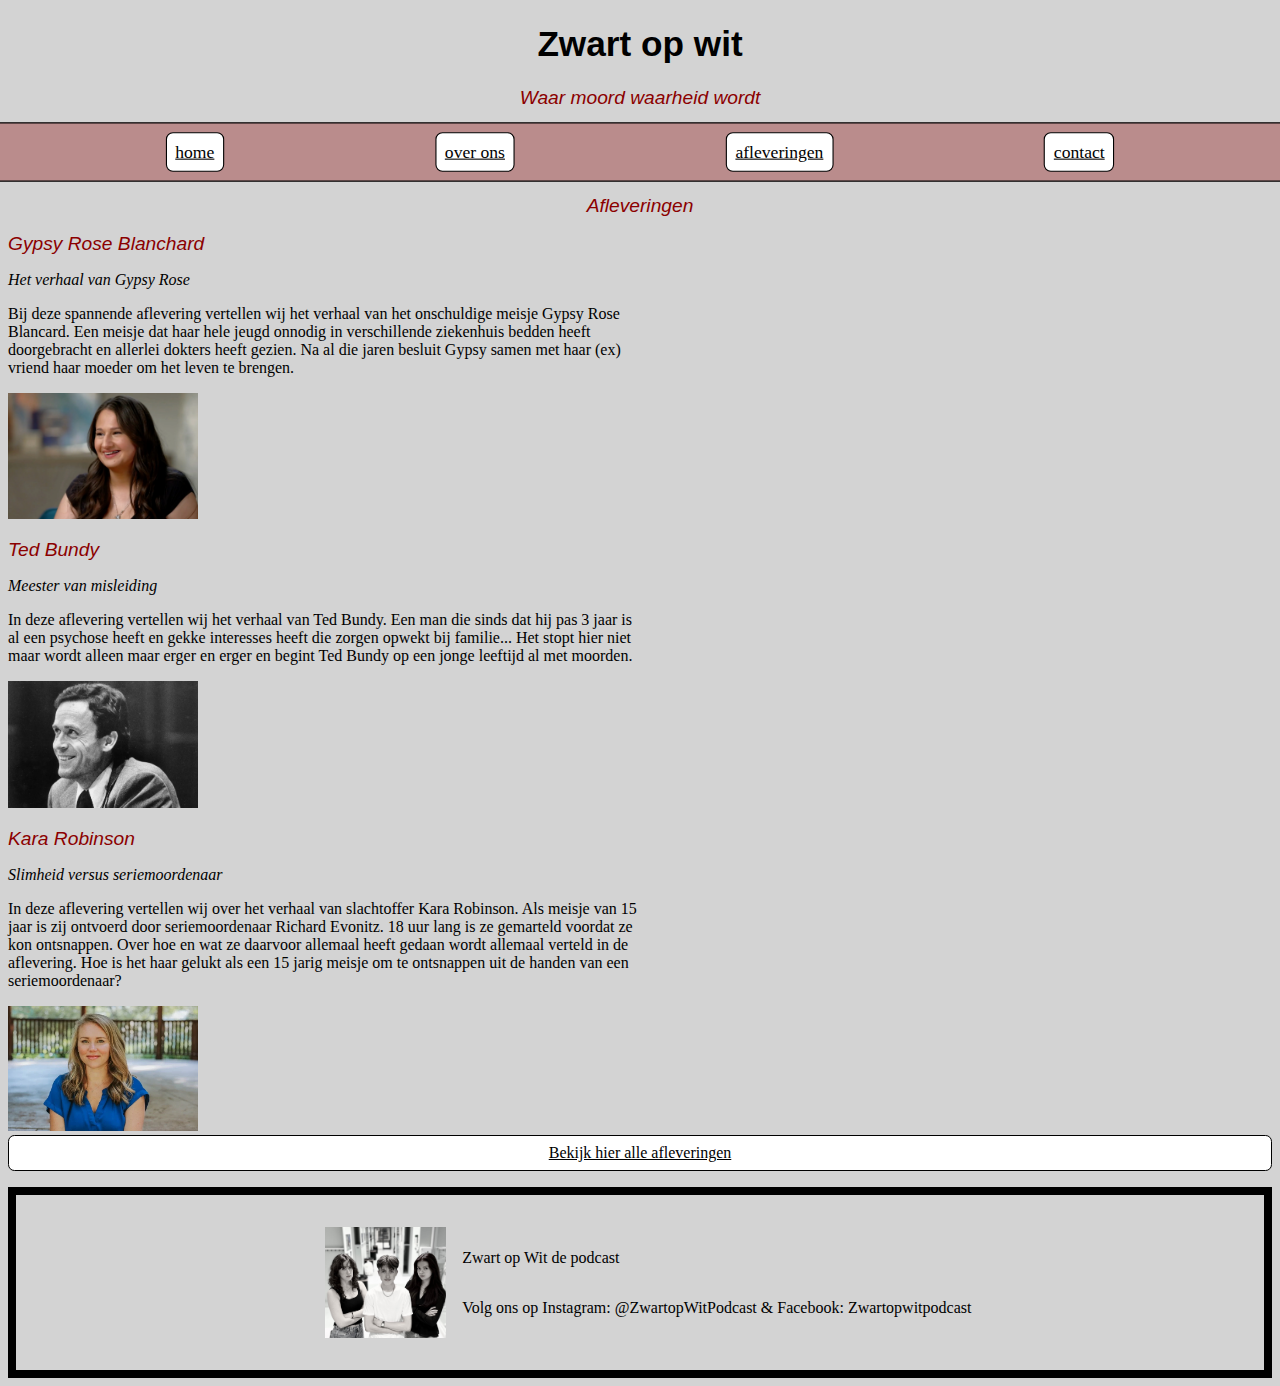
<file: afleveringen.html>
<!DOCTYPE html>
<html lang="en">

<head>
    <link rel="stylesheet" href="style/style.css">
    <meta charset="UTF-8">
    <meta name="viewport" content="width=device-width, initial-scale=1.0">
    <title>document</title>
</head>

<body>
    <header>

        <h1> Zwart op wit </h1>

        <h2>Waar moord waarheid wordt</h2>

        <nav>
            <ul>
                <li><a href="index.html">home</a></li>
                <li><a href="overons.html">over ons</a></li>
                <li><a href="afleveringen.html">afleveringen</a></li>
                <li><a href="contact.html">contact</a></li>
            </ul>
        </nav>

    </header>

    <main class="afleveringen">

        <h2>Afleveringen</h2>

        <section>
            <h2>Gypsy Rose Blanchard</h2>
            <div>
                <p>Het verhaal van Gypsy Rose</p>
            </div>
            <p>Bij deze spannende aflevering vertellen wij het verhaal van het onschuldige meisje Gypsy Rose Blancard.
                Een meisje dat haar hele jeugd onnodig in verschillende ziekenhuis bedden heeft doorgebracht en allerlei
                dokters heeft gezien. Na al die jaren besluit Gypsy samen met haar (ex) vriend haar moeder om het leven
                te brengen.</p>
            <img src="afbeeldingen/gypsy-rose-2020-exclusive.jpg.webp" alt="gypsy rose">

        </section>

        <section>
            <h2>Ted Bundy</h2>
            <div>
                <p>Meester van misleiding</p>
            </div>
            <p>In deze aflevering vertellen wij het verhaal van Ted Bundy. Een man die sinds dat hij pas 3 jaar is al
                een psychose heeft en gekke interesses heeft die zorgen opwekt bij familie... Het stopt hier niet maar
                wordt alleen maar erger en erger en begint Ted Bundy op een jonge leeftijd al met moorden.</p>
            <img src="afbeeldingen/Ted_Bundy.jpg.webp" alt="Ted Bundy">

        </section>

        <section>
            <h2>Kara Robinson</h2>
            <div>
                <p>Slimheid versus seriemoordenaar</p>
            </div>
            <p>In deze aflevering vertellen wij over het verhaal van slachtoffer Kara Robinson. Als meisje van 15 jaar
                is zij ontvoerd door seriemoordenaar Richard Evonitz. 18 uur lang is ze gemarteld voordat ze kon
                ontsnappen. Over hoe en wat ze daarvoor allemaal heeft gedaan wordt allemaal verteld in de aflevering.
                Hoe is het haar gelukt als een 15 jarig meisje om te ontsnappen uit de handen van een seriemoordenaar?
            </p>
            <img src="afbeeldingen/kara robinson.webp" alt="Kara Kobinson">
        </section>

        <a href="alleafleveringen.html">Bekijk hier alle afleveringen</a>

    </main>

    <footer>
        <img src="afbeeldingen/thumbnail.jpg" alt="groepsfoto">
        <div>
            <p>Zwart op Wit de podcast</p>
            <p>Volg ons op Instagram: @ZwartopWitPodcast & Facebook: Zwartopwitpodcast</p>
        </div>

    </footer>


</body>

</html>
</file>
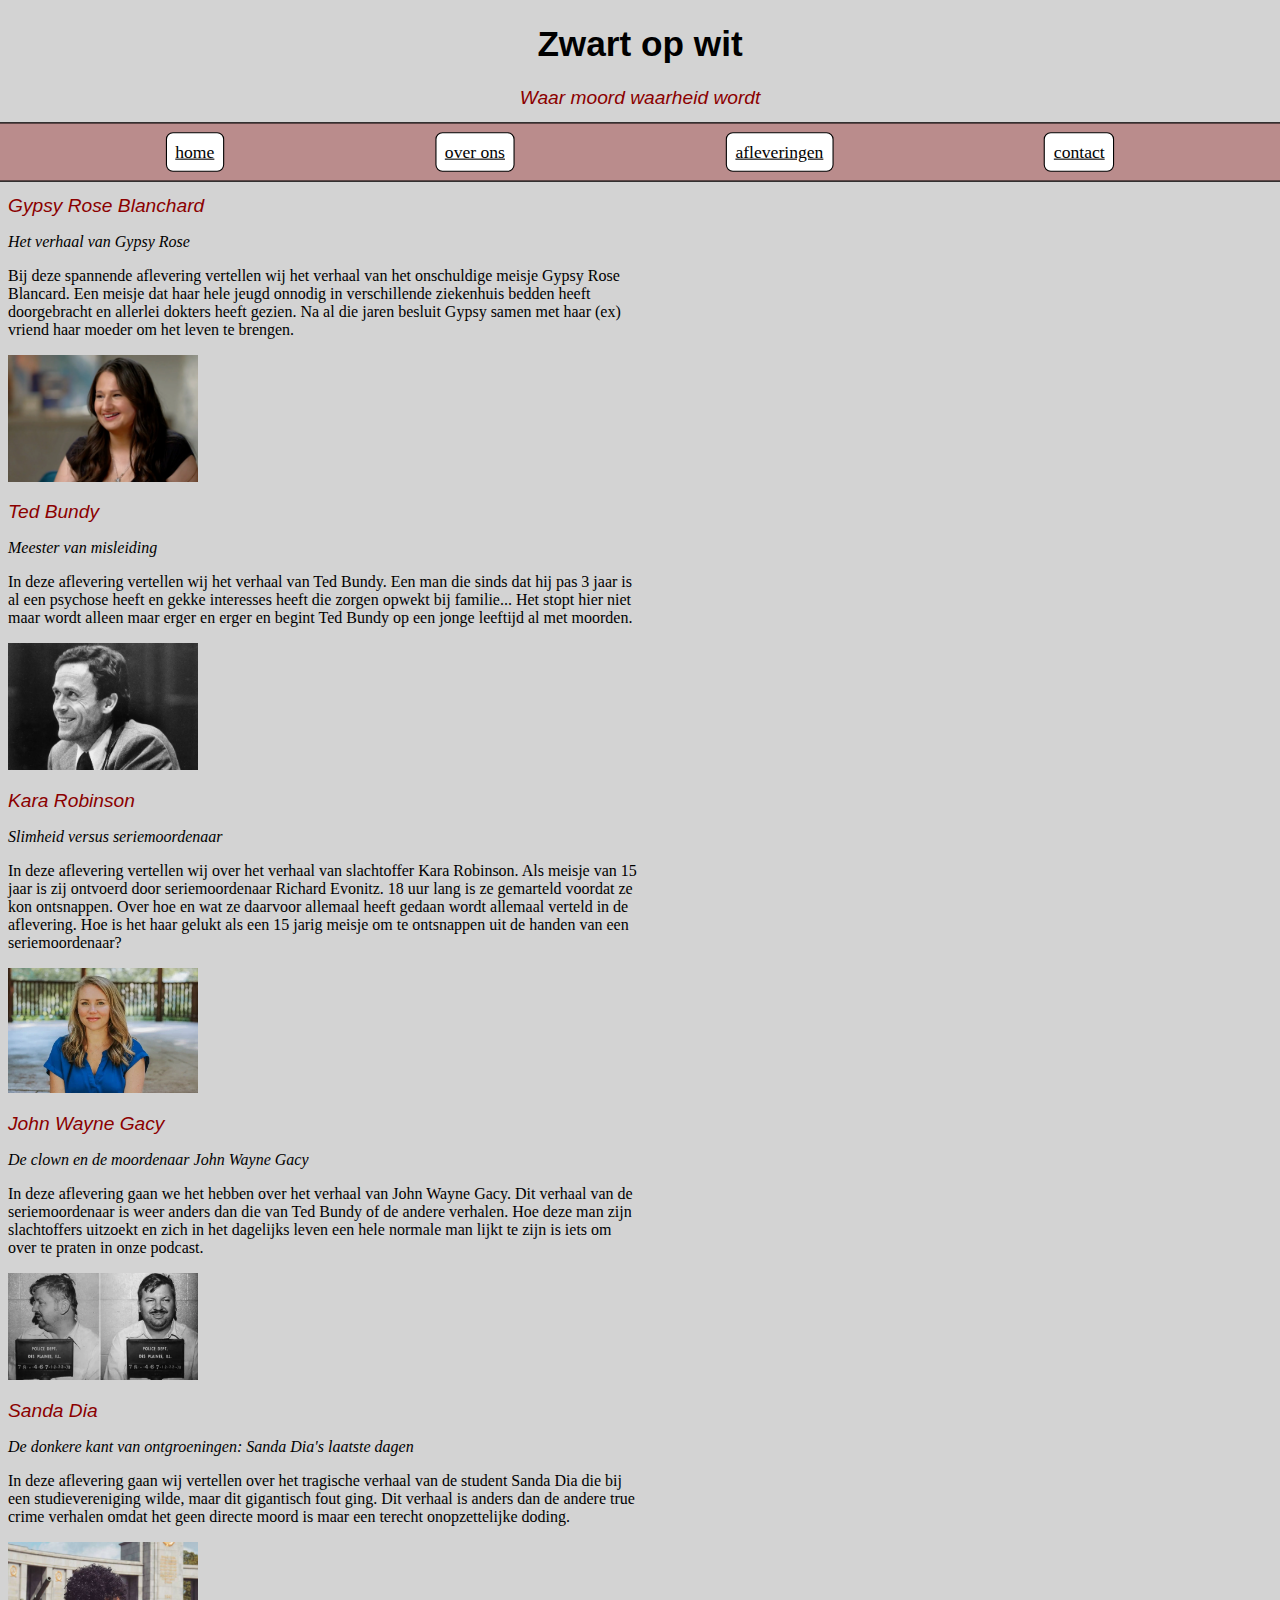
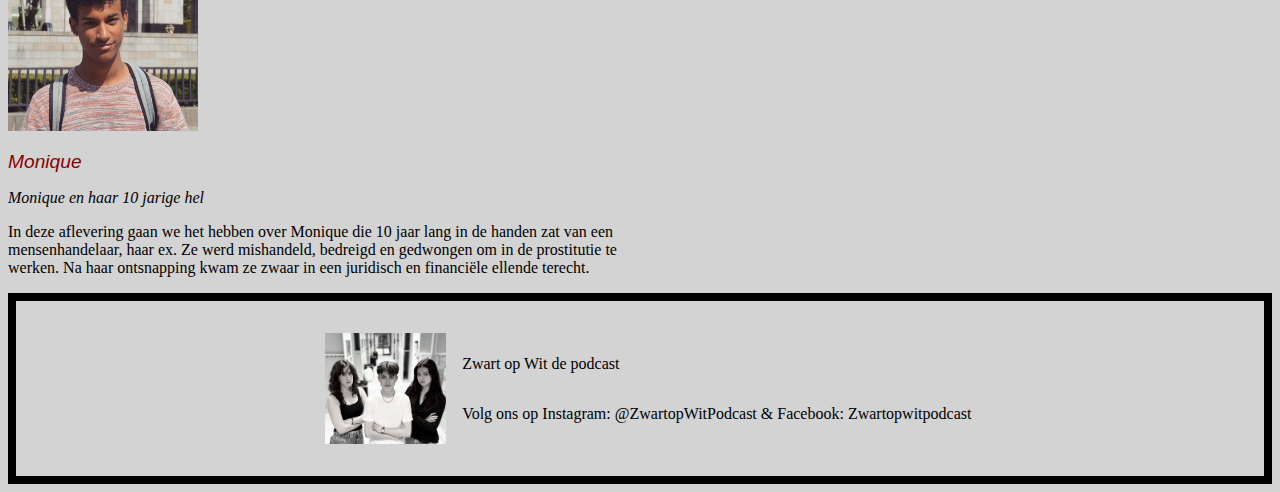
<file: alleafleveringen.html>
<!DOCTYPE html>
<html lang="en">

<head>
    <link rel="stylesheet" href="style/style.css">
    <meta charset="UTF-8">
    <meta name="viewport" content="width=device-width, initial-scale=1.0">
    <title>document</title>
</head>

<body>
    <header>

        <h1> Zwart op wit </h1>

        <h2>Waar moord waarheid wordt</h2>

        <nav>
            <ul>
                <li><a href="index.html">home</a></li>
                <li><a href="overons.html">over ons</a></li>
                <li><a href="afleveringen.html">afleveringen</a></li>
                <li><a href="contact.html">contact</a></li>
            </ul>
        </nav>

    </header>

    <main class="afleveringen">
        <section>
            <h2>Gypsy Rose Blanchard</h2>
            <div>
                <p>Het verhaal van Gypsy Rose</p>
            </div>
            <p>Bij deze spannende aflevering vertellen wij het verhaal van het onschuldige meisje Gypsy Rose Blancard.
                Een meisje dat haar hele jeugd onnodig in verschillende ziekenhuis bedden heeft doorgebracht en allerlei
                dokters heeft gezien. Na al die jaren besluit Gypsy samen met haar (ex) vriend haar moeder om het leven
                te brengen.</p>
            <img src="afbeeldingen/gypsy-rose-2020-exclusive.jpg.webp" alt="gypsy rose">

        </section>

        <section>
            <h2>Ted Bundy</h2>
            <div>
                <p>Meester van misleiding</p>
            </div>
            <p>In deze aflevering vertellen wij het verhaal van Ted Bundy. Een man die sinds dat hij pas 3 jaar is al
                een psychose heeft en gekke interesses heeft die zorgen opwekt bij familie... Het stopt hier niet maar
                wordt alleen maar erger en erger en begint Ted Bundy op een jonge leeftijd al met moorden.</p>
            <img src="afbeeldingen/Ted_Bundy.jpg.webp" alt="Ted Bundy">

        </section>

        <section>
            <h2>Kara Robinson</h2>
            <div>
                <p>Slimheid versus seriemoordenaar</p>
            </div>
            <p>In deze aflevering vertellen wij over het verhaal van slachtoffer Kara Robinson. Als meisje van 15 jaar
                is zij ontvoerd door seriemoordenaar Richard Evonitz. 18 uur lang is ze gemarteld voordat ze kon
                ontsnappen. Over hoe en wat ze daarvoor allemaal heeft gedaan wordt allemaal verteld in de aflevering.
                Hoe is het haar gelukt als een 15 jarig meisje om te ontsnappen uit de handen van een seriemoordenaar?
            </p>
            <img src="afbeeldingen/kara robinson.webp" alt="Kara Kobinson">
        </section>

        <section>
            <h2>John Wayne Gacy</h2>
            <div>
                <p>De clown en de moordenaar John Wayne Gacy</p>
            </div>
            <p>In deze aflevering gaan we het hebben over het verhaal van John Wayne Gacy. Dit verhaal van de
                seriemoordenaar is weer anders dan die van Ted Bundy of de andere verhalen. Hoe deze man zijn
                slachtoffers uitzoekt en zich in het dagelijks leven een hele normale man lijkt te zijn is iets om over
                te praten in onze podcast.</p>
            <img src="afbeeldingen/jhonwaynegacy.jpg.webp" alt="jhon wayne Gacy">
        </section>

        <section>
            <h2>Sanda Dia</h2>
            <div>
                <p>De donkere kant van ontgroeningen: Sanda Dia's laatste dagen</p>
            </div>
            <p>In deze aflevering gaan wij vertellen over het tragische verhaal van de student Sanda Dia die bij een
                studievereniging wilde, maar dit gigantisch fout ging. Dit verhaal is anders dan de andere true crime
                verhalen omdat het geen directe moord is maar een terecht onopzettelijke doding.</p>
            <img src="afbeeldingen/sanda-dia.jpg" alt="sanda dia">
        </section>

        <section>
            <h2>Monique</h2>
            <div>
                <p>Monique en haar 10 jarige hel</p>
            </div>
            <p>In deze aflevering gaan we het hebben over Monique die 10 jaar lang in de handen zat van een
                mensenhandelaar, haar ex. Ze werd mishandeld, bedreigd en gedwongen om in de prostitutie te werken. Na
                haar ontsnapping kwam ze zwaar in een juridisch en financiële ellende terecht.</p>
        </section>

    </main>

    <footer>
        <img src="afbeeldingen/thumbnail.jpg" alt="groepsfoto">
        <div>
            <p>Zwart op Wit de podcast</p>
            <p>Volg ons op Instagram: @ZwartopWitPodcast & Facebook: Zwartopwitpodcast</p>
        </div>

    </footer>
</file>
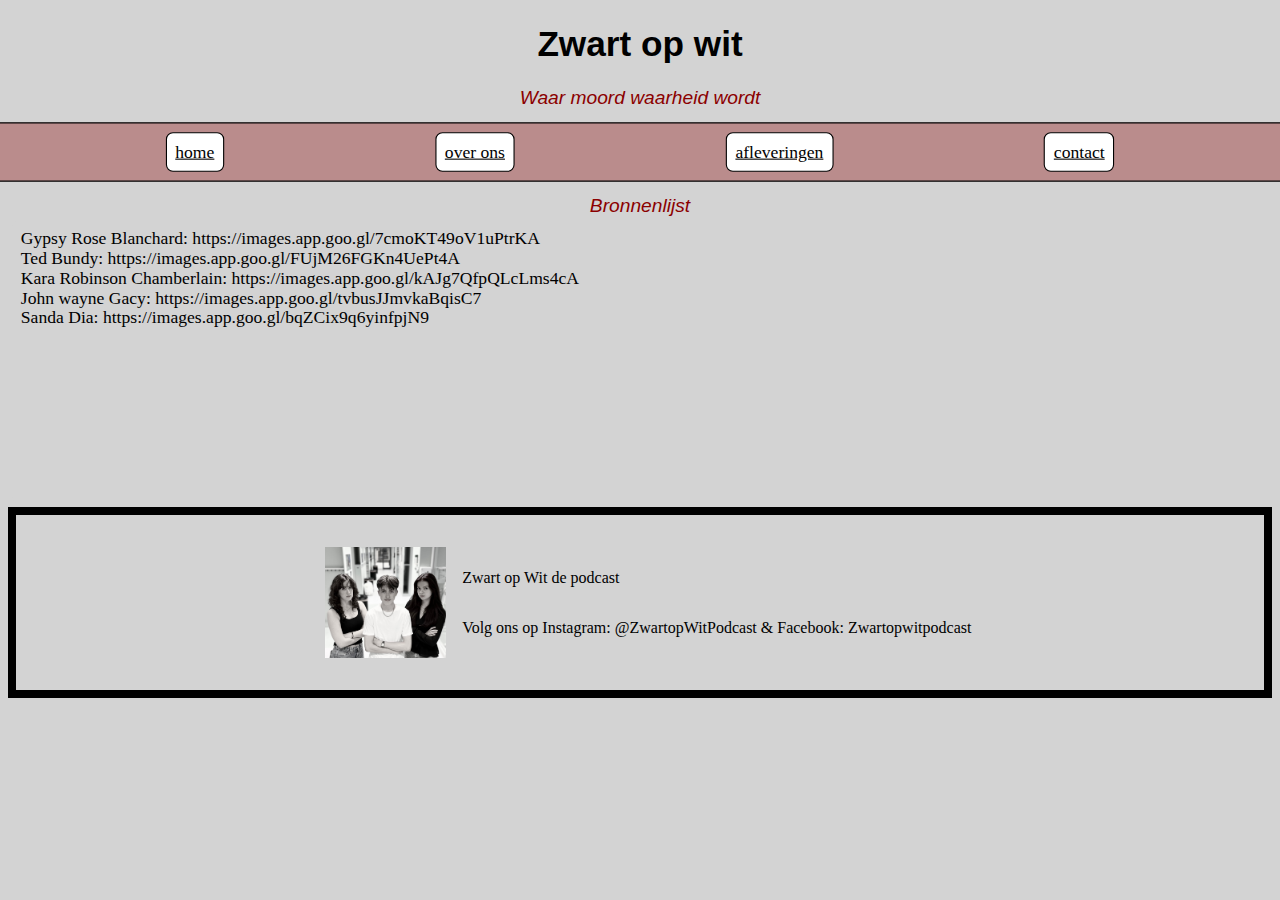
<file: bronnenlijst.html>
<!DOCTYPE html>
<html lang="en">

<head>
    <link rel="stylesheet" href="style/style.css">
    <meta charset="UTF-8">
    <meta name="viewport" content="width=device-width, initial-scale=1.0">
    <title>document</title>
</head>

<body>
    <header>

        <h1> Zwart op wit </h1>

        <h2>Waar moord waarheid wordt</h2>

        <nav>
            <ul>
                <li><a href="index.html">home</a></li>
                <li><a href="overons.html">over ons</a></li>
                <li><a href="afleveringen.html">afleveringen</a></li>
                <li><a href="contact.html">contact</a></li>
            </ul>
        </nav>


    </header>

    <main>
        <h2>Bronnenlijst</h2>


        <ul class="bronnenlijst">
            <li>Gypsy Rose Blanchard: https://images.app.goo.gl/7cmoKT49oV1uPtrKA</li>
            <li>Ted Bundy: https://images.app.goo.gl/FUjM26FGKn4UePt4A</li>
            <li>Kara Robinson Chamberlain: https://images.app.goo.gl/kAJg7QfpQLcLms4cA</li>
            <li>John wayne Gacy: https://images.app.goo.gl/tvbusJJmvkaBqisC7 </li>
            <li>Sanda Dia: https://images.app.goo.gl/bqZCix9q6yinfpjN9</li>
        </ul>



    </main>

    <footer>
        <img src="afbeeldingen/thumbnail.jpg" alt="groepsfoto">
        <div>
            <p>Zwart op Wit de podcast</p>
            <p>Volg ons op Instagram: @ZwartopWitPodcast & Facebook: Zwartopwitpodcast</p>
        </div>

    </footer>
</file>
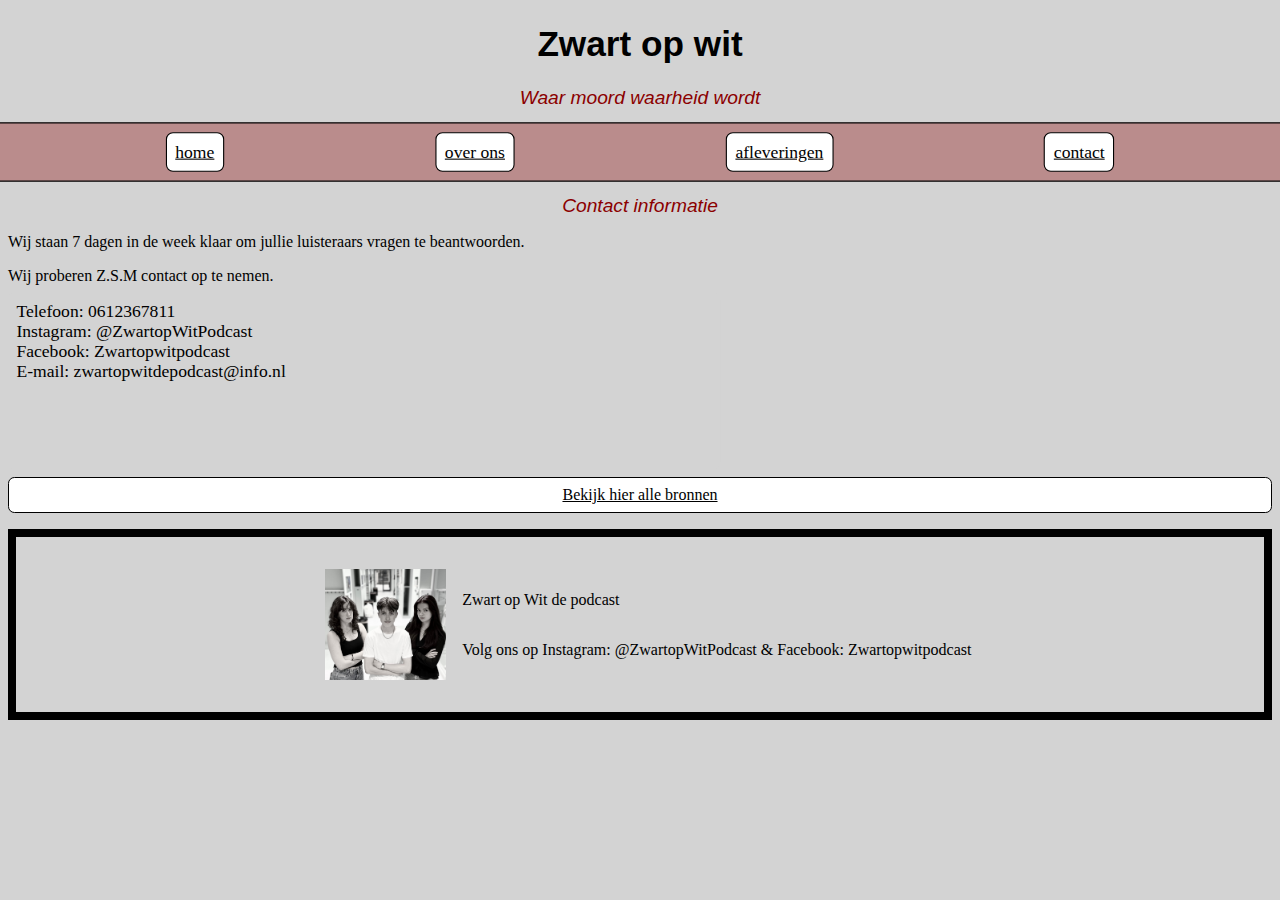
<file: contact.html>
<!DOCTYPE html>
<html lang="en">

<head>
    <link rel="stylesheet" href="style/style.css">
    <meta charset="UTF-8">
    <meta name="viewport" content="width=device-width, initial-scale=1.0">
    <title>document</title>
</head>

<body>
    <header>

        <h1> Zwart op wit </h1>

        <h2>Waar moord waarheid wordt</h2>

        <nav>
            <ul>
                <li><a href="index.html">home</a></li>
                <li><a href="overons.html">over ons</a></li>
                <li><a href="afleveringen.html">afleveringen</a></li>
                <li><a href="contact.html">contact</a></li>
            </ul>
        </nav>


    </header>


    <main class="contact">

        <h2>Contact informatie</h2>

        <p>Wij staan 7 dagen in de week klaar om jullie luisteraars vragen te beantwoorden.</p>
        <p>Wij proberen Z.S.M contact op te nemen.</p>

        <ul>
            <li>Telefoon: 0612367811</li>
            <li>Instagram: @ZwartopWitPodcast</li>
            <li>Facebook: Zwartopwitpodcast</li>
            <li>E-mail: zwartopwitdepodcast@info.nl</li>
        </ul>

        <a href="bronnenlijst.html">Bekijk hier alle bronnen</a>



    </main>

    <footer>
        <img src="afbeeldingen/thumbnail.jpg" alt="groepsfoto">
        <div>
            <p>Zwart op Wit de podcast</p>
            <p>Volg ons op Instagram: @ZwartopWitPodcast & Facebook: Zwartopwitpodcast</p>
        </div>

    </footer>

</body>

</html>
</file>
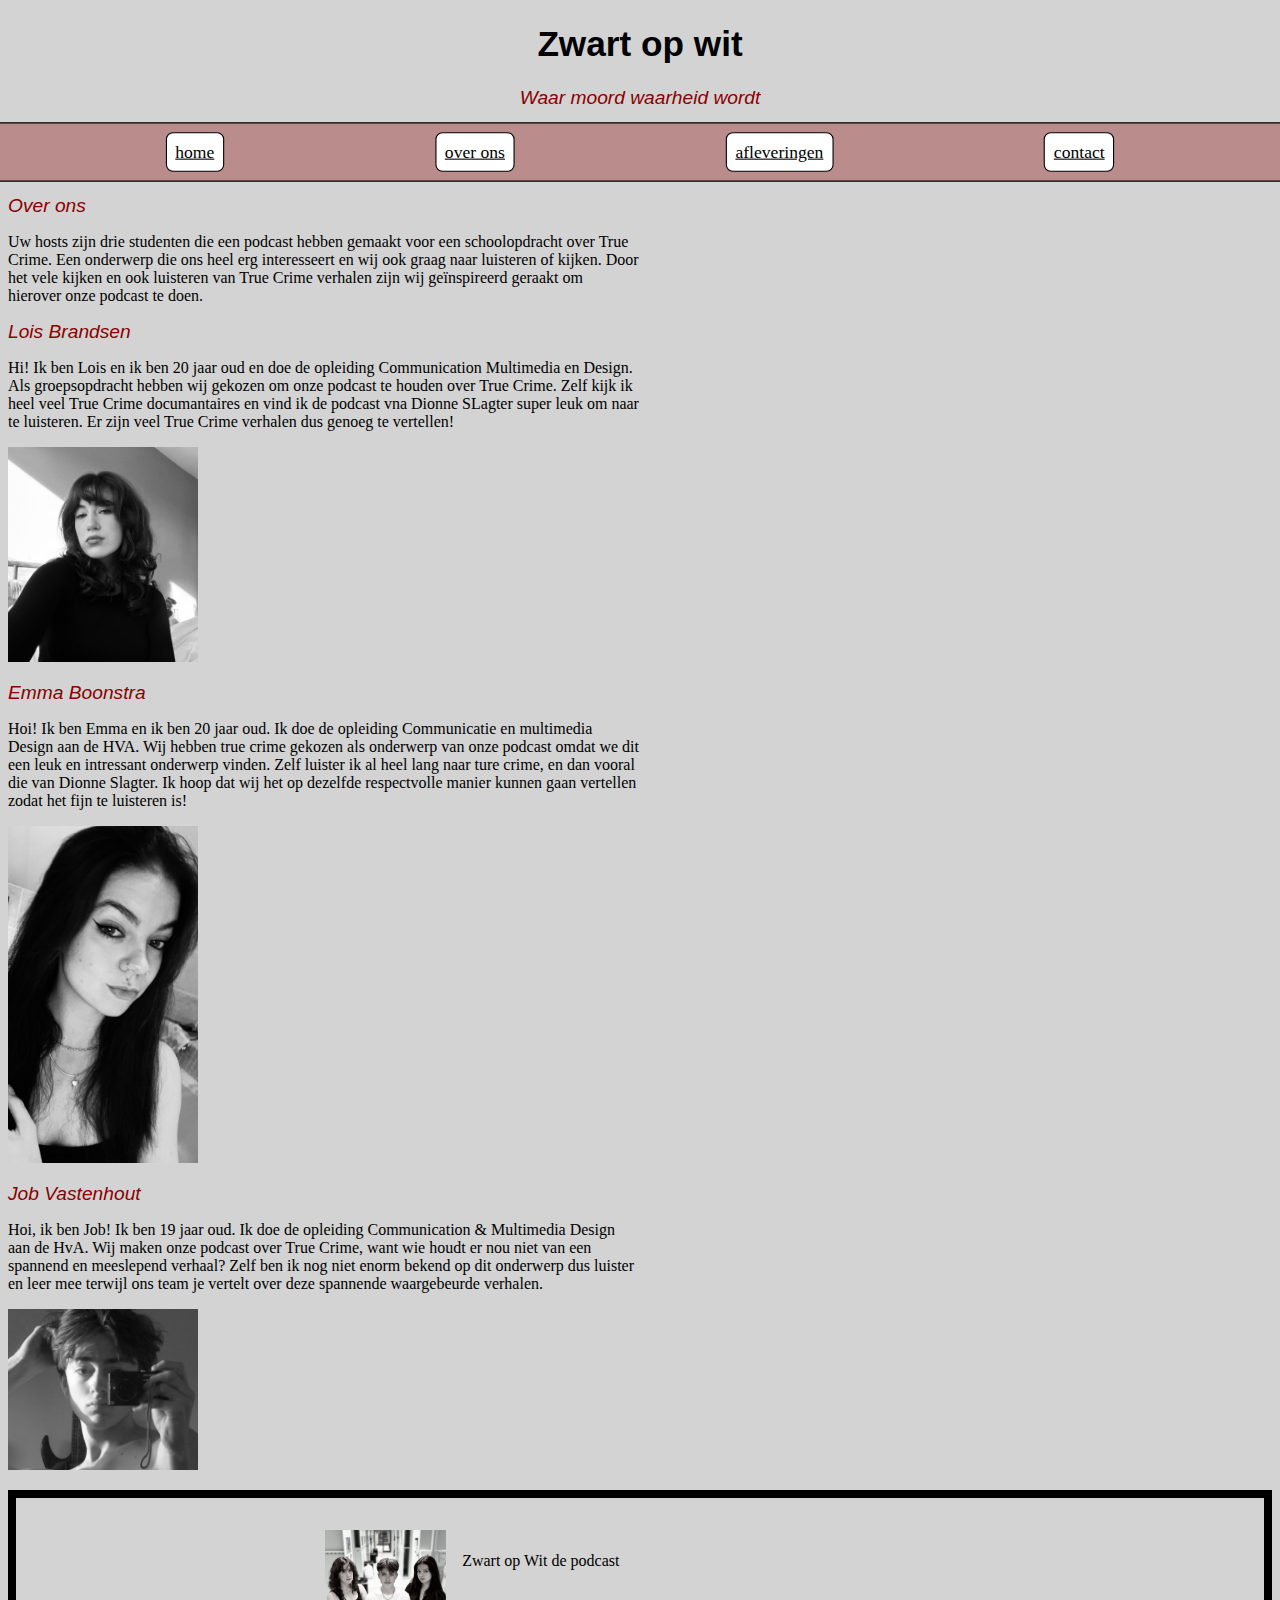
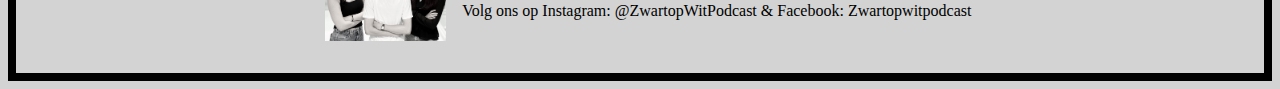
<file: overons.html>
<!DOCTYPE html>
<html lang="en">

<head>
    <link rel="stylesheet" href="style/style.css">
    <meta charset="UTF-8">
    <meta name="viewport" content="width=device-width, initial-scale=1.0">
    <title>document</title>
</head>

<body>
    <header>

        <h1> Zwart op wit </h1>

        <h2>Waar moord waarheid wordt</h2>


        <nav>
            <ul>
                <li><a href="index.html">home</a></li>
                <li><a href="overons.html">over ons</a></li>
                <li><a href="afleveringen.html">afleveringen</a></li>
                <li><a href="contact.html">contact</a></li>
            </ul>
        </nav>

    </header>

    <main class="overons">

        <h2>Over ons</h2>
        <p>
            Uw hosts zijn drie studenten die een podcast hebben gemaakt voor een schoolopdracht over True Crime. Een
            onderwerp die ons heel erg interesseert en wij ook graag naar luisteren of kijken. Door het vele kijken en
            ook luisteren van True Crime verhalen zijn wij geïnspireerd geraakt om hierover onze podcast te doen.
        </p>
        <section>

            <h2>Lois Brandsen</h2>
            <p>Hi! Ik ben Lois en ik ben 20 jaar oud en doe de opleiding Communication Multimedia en Design. Als
                groepsopdracht hebben wij gekozen om onze podcast te houden over True Crime. Zelf kijk ik heel veel True
                Crime documantaires en vind ik de podcast vna Dionne SLagter super leuk om naar te luisteren. Er zijn
                veel True Crime verhalen dus genoeg te vertellen!</p>
            <img src="afbeeldingen/Lois.JPG" alt="Lois Brandsen">

            <h2>Emma Boonstra</h2>
            <p>Hoi! Ik ben Emma en ik ben 20 jaar oud. Ik doe de opleiding Communicatie en multimedia Design aan de HVA.
                Wij hebben true crime gekozen als onderwerp van onze podcast omdat we dit een leuk en intressant
                onderwerp vinden. Zelf luister ik al heel lang naar ture crime, en dan vooral die van Dionne Slagter. Ik
                hoop dat wij het op dezelfde respectvolle manier kunnen gaan vertellen zodat het fijn te luisteren is!
            </p>
            <img src="afbeeldingen/Emma Boonstra.jpg" alt="">

            <h2>Job Vastenhout</h2>
            <p>Hoi, ik ben Job! Ik ben 19 jaar oud. Ik doe de opleiding Communication & Multimedia Design aan de HvA.
                Wij maken onze podcast over True Crime, want wie houdt er nou niet van een spannend en meeslepend
                verhaal? Zelf ben ik nog niet enorm bekend op dit onderwerp dus luister en leer mee terwijl ons team je
                vertelt over deze spannende waargebeurde verhalen.</p>
            <img src="afbeeldingen/Jobvastenhout.jpeg" alt="Jobvastenhout">


        </section>



    </main>
    <footer>
        <img src="afbeeldingen/thumbnail.jpg" alt="groepsfoto">
        <div>
            <p>Zwart op Wit de podcast</p>
            <p>Volg ons op Instagram: @ZwartopWitPodcast & Facebook: Zwartopwitpodcast</p>
        </div>

    </footer>
</body>

</html>
</file>
<file: style/style.css>
/* alle pagina's */
body{ 
    background-color: lightgray;
}

h1{
    display: flex;
    justify-content: center;
    font-size: 2.2em;
    font-family: fantasy, Arial, Helvetica, sans-serif;
    font-weight: 800;
}

h2{
    font-size: 1.2em;
    color: rgb(139, 0, 0);
    font-family: Verdana, Geneva, Tahoma, sans-serif;
    display: flex;
    justify-content: center;
    font-weight: 350;
    font-style: oblique;
}

ul, a{
    list-style: none;
    color: black;
    background-color: white;
    border: 0.1em solid black;
    padding: 0.5em;
    border-radius: 0.4em;
    transition: all 250ms ease;
    display: flex;
    justify-content: space-evenly
}

ul, a:hover{
    background-color:hsla(0, 100%, 27%, 0.334);
    transform: scale(1.1);
}

ul, a:focus{
    background-color: hsla(0, 100%, 27%, 0.334);
}

footer{
    display: flex;
    justify-content: center;
    padding: 1em;
    margin-top: 1em;
    border: 0.5em solid black;
}

footer img{
    width: 10%;
    padding: 1em;
}

footer div{
    display: flex;
    justify-content: center;
    flex-direction: column;
   
}


/* class home  */
.home img{
    width: 15%;
    border-radius: 30%;
    padding: 1em;
}

.home section{
    display: flex;
}

.home div{
    width: 42%;
}

.home h2{
    display: flex;
    justify-content: left;
}

.home video{
    border: 0.4em solid hsla(0, 100%, 27%, 0.334);
    width: 50%;
}


/* class over ons pagina  */

.overons h2{
    display: flex;
    justify-content: left;

}

.overons{
    width: 50%;
}

.overons img{
    width: 30%;
}


/* class afleveringen pagina  */

.afleveringen section h2{

    display: flex;
    justify-content: left;
}

.afleveringen img{

    width: 30%;
}

.afleveringen div{
    font-style: oblique;
}

.afleveringen section{

width: 50%;
}


.contact>ul{
    width: 50%;
    display: flex;
    flex-direction: column;
    background-color: lightgrey;
    border: none;
    list-style: none;
    margin-left: 2em;
    padding-bottom: 5em;
}

.bronnenlijst{
    margin-left: 4em;
    padding-bottom: 10em;
    background-color: lightgray;
    border: none;
    display: flex;
    flex-direction: column;
}
</file>
